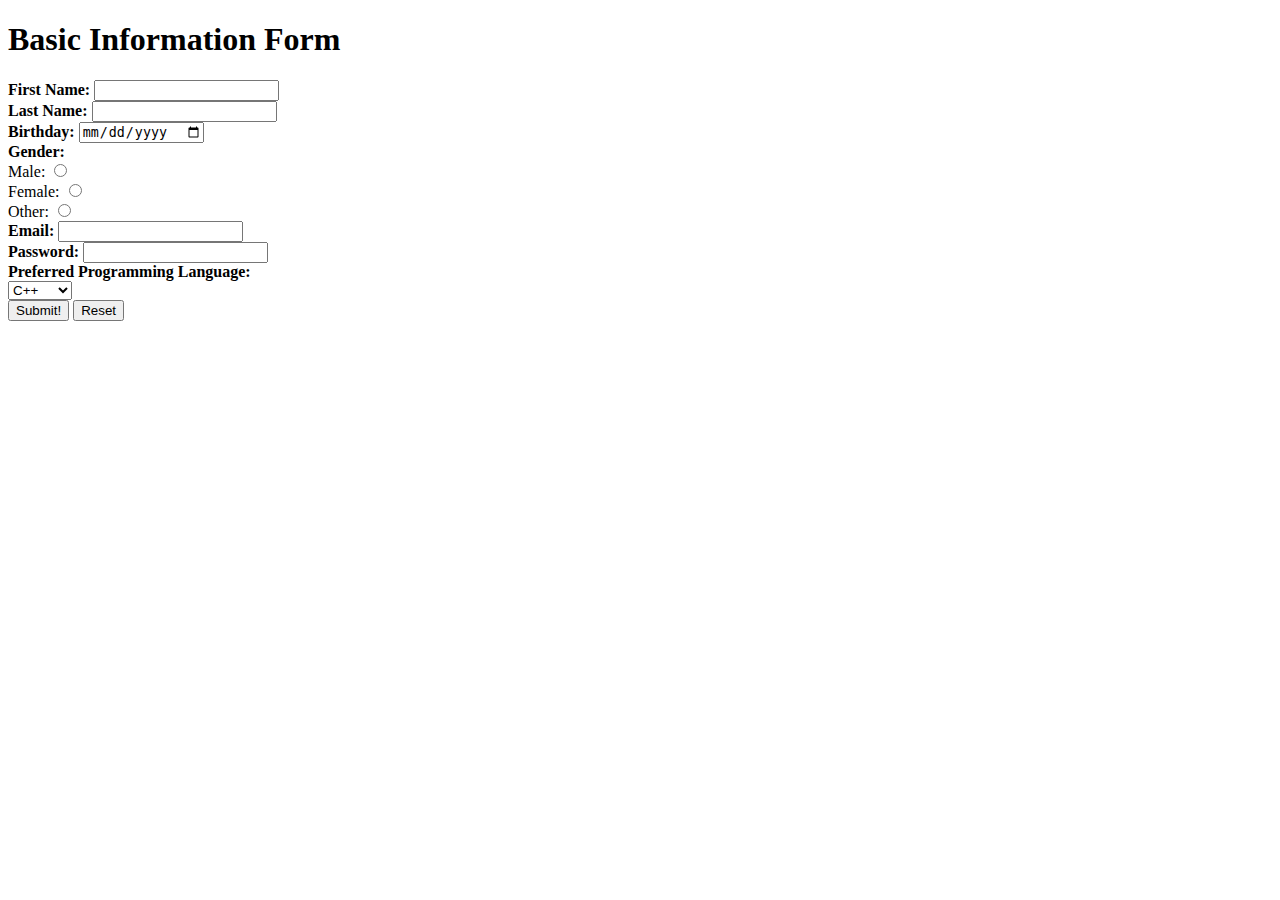
<file: index.html>
<!DOCTYPE html>
<html>
<head>
	<title>Basic Information Form</title>
	<h1>Basic Information Form </h1>
	<form method = "GET">
		<strong>First Name: </strong> <input type = "text" name =  "firstname" required> <br>
		<strong>Last Name:</strong> <input type = "text" name =  "lastname" required> <br>
		<strong> Birthday: </strong> <input type = "date" name =  "date" required> <br>
		<strong>Gender:</strong> <br>
			Male:   <input type = "radio" name = "gender" value = "male"><br>
			Female: <input type = "radio" name = "gender" value = "female"><br>
			Other:  <input type = "radio" name = "gender" value = "other"><br>
		<strong>Email: </strong> <input type = "email" name =  "email" required> <br>
		<strong> Password: </strong> <input type = "password" name =  "password" min = "8" > <br>
		<strong>Preferred Programming Language: </strong> <br>
	    <select name = "programming_language">
			<option value = "C++" name = "c++"> C++ </option>
			<option value = "Java" name =  "java"> Java </option>
			<option value = "Python" name =  "python"> Python </option>
			<option value = "Other" name =  "other"> Other </option>
	    </select>
		<br>
		<input type = "submit" value = "Submit!">
		<input type ="reset" value = "Reset">

	</form>
</head>
<body>	
	
</body>

</html>
</file>
